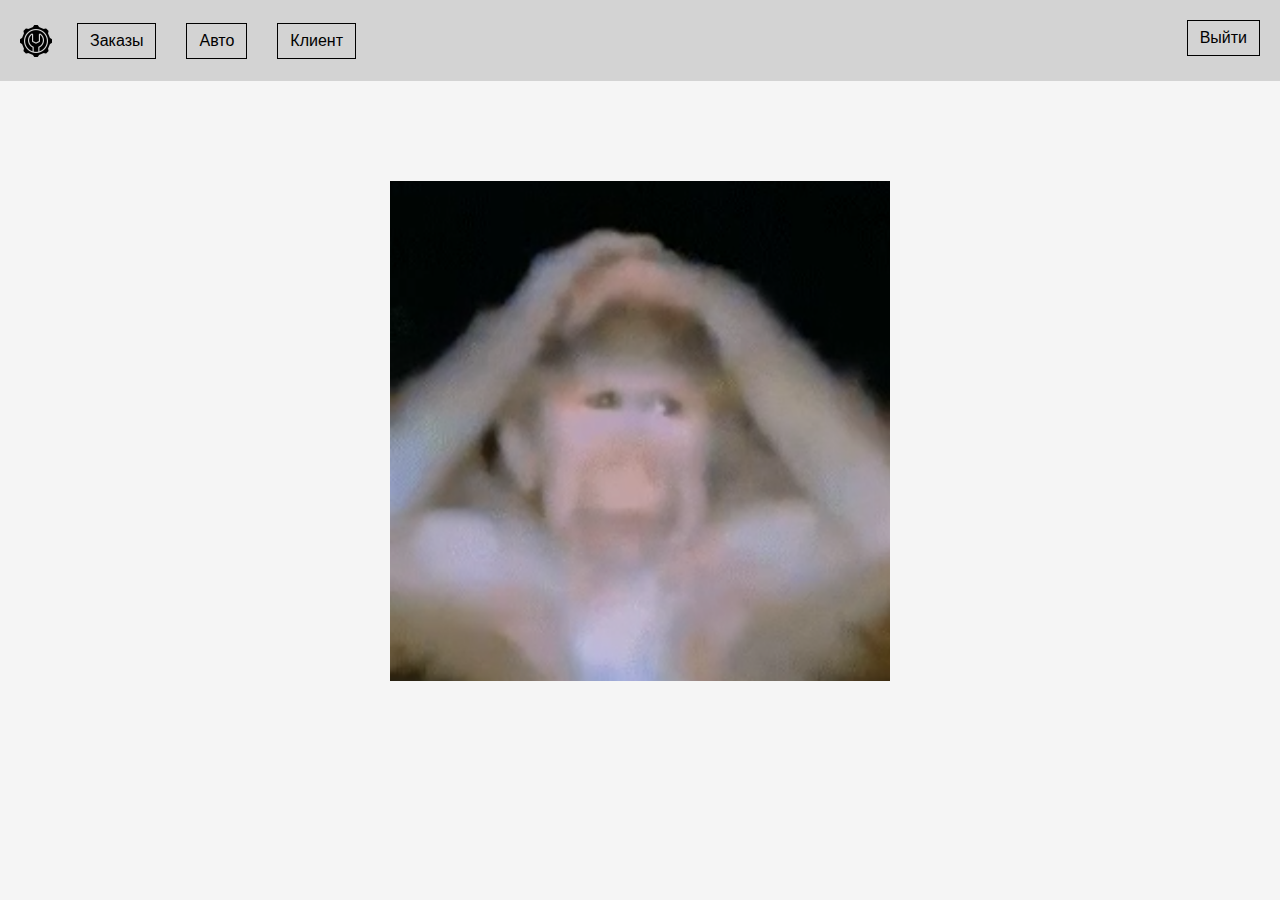
<file: static/index.html>
<html lang="ru">
<head>
  <meta charset="utf-8">
  <link href="/static/css/style.css" rel="stylesheet">
  <title>Автосервис</title>
</head>
<body>
<header class="main-header">
  <nav class="main-nav">
    <a class="logo" href="/">
      <img src="/static/img/service-icon.png" width="32" height="32" alt="Логотип сайта сервиса">
    </a>
    <ul class="nav-list">
      <li class="nav-list-item">
        <a href="/order">Заказы</a>
      </li>
      <li class="nav-list-item">
        <a href="/auto">Авто</a>
      </li>
      <li class="nav-list-item">
        <a href="/client">Клиент</a>
      </li>
    </ul>
    <div class="auth-buttons">
      <a href="/logout">Выйти</a>
    </div>
  </nav>
</header>
<main class="main-content">
  <img class="fun" src="/static/img/fun.png" width="500" height="500" alt="Логотип компании">
</main>
</body>
</html>
</file>
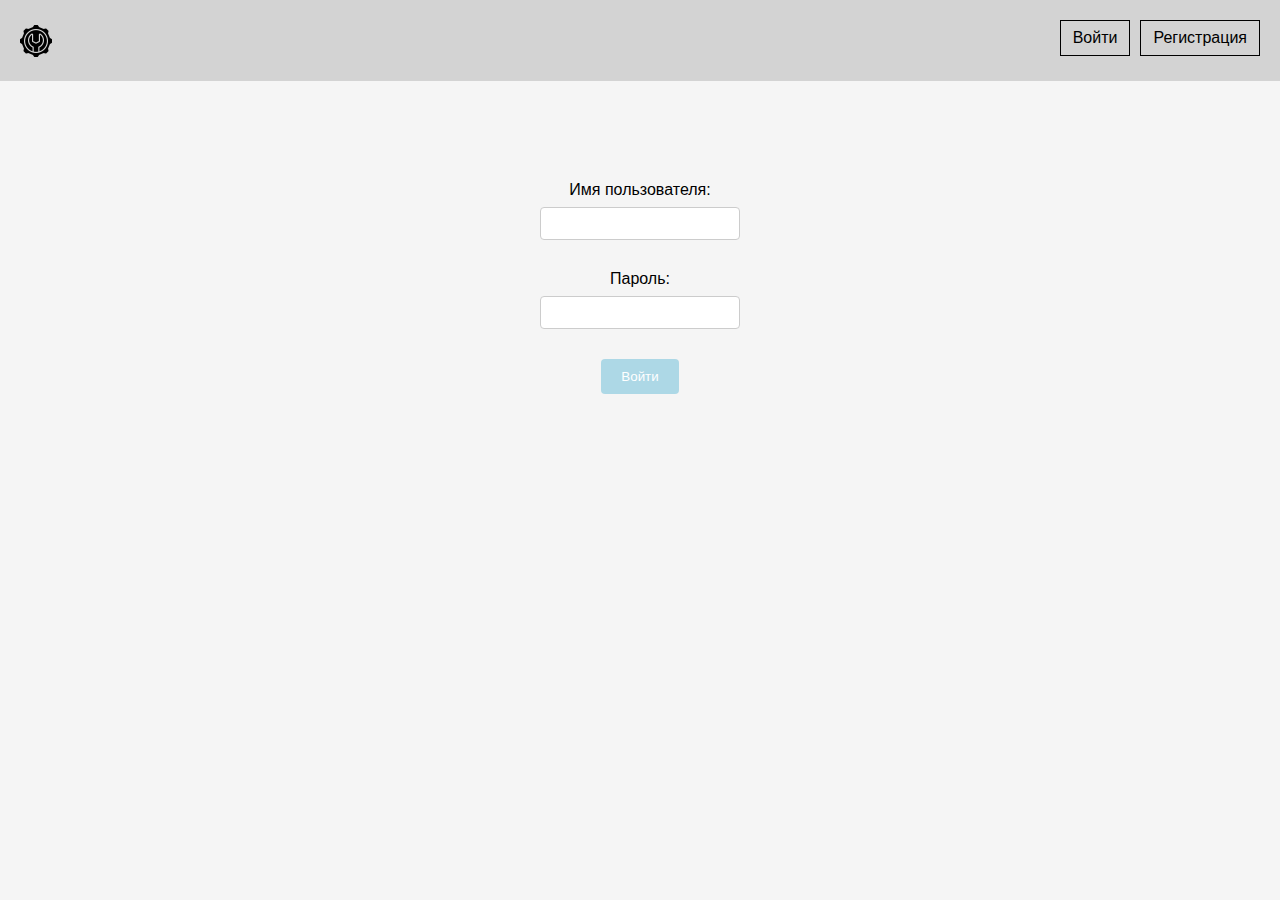
<file: static/login.html>
<html lang="ru">
<head>
    <meta charset="UTF-8">
    <title>Страница входа</title>
    <link rel="stylesheet" href="/static/css/style.css">
</head>
<body>
<header class="main-header">
    <nav class="main-nav">
        <a class="logo" href="/login">
            <img src="/static/img/service-icon.png" alt="Логотип" width="32" height="32">
        </a>
        <div class="auth-buttons">
            <a href="/login">Войти</a>
            <a href="/register">Регистрация</a>
        </div>
    </nav>
</header>

<main class="main-content">
    <form action="/login/" method="post">
        <label for="username">Имя пользователя:</label>
        <input type="text" id="username" name="username"><br><br>

        <label for="password">Пароль:</label>
        <input type="password" id="password" name="password"><br><br>

        <input type="submit" value="Войти">
    </form>
</main>
</body>
</html>
</file>
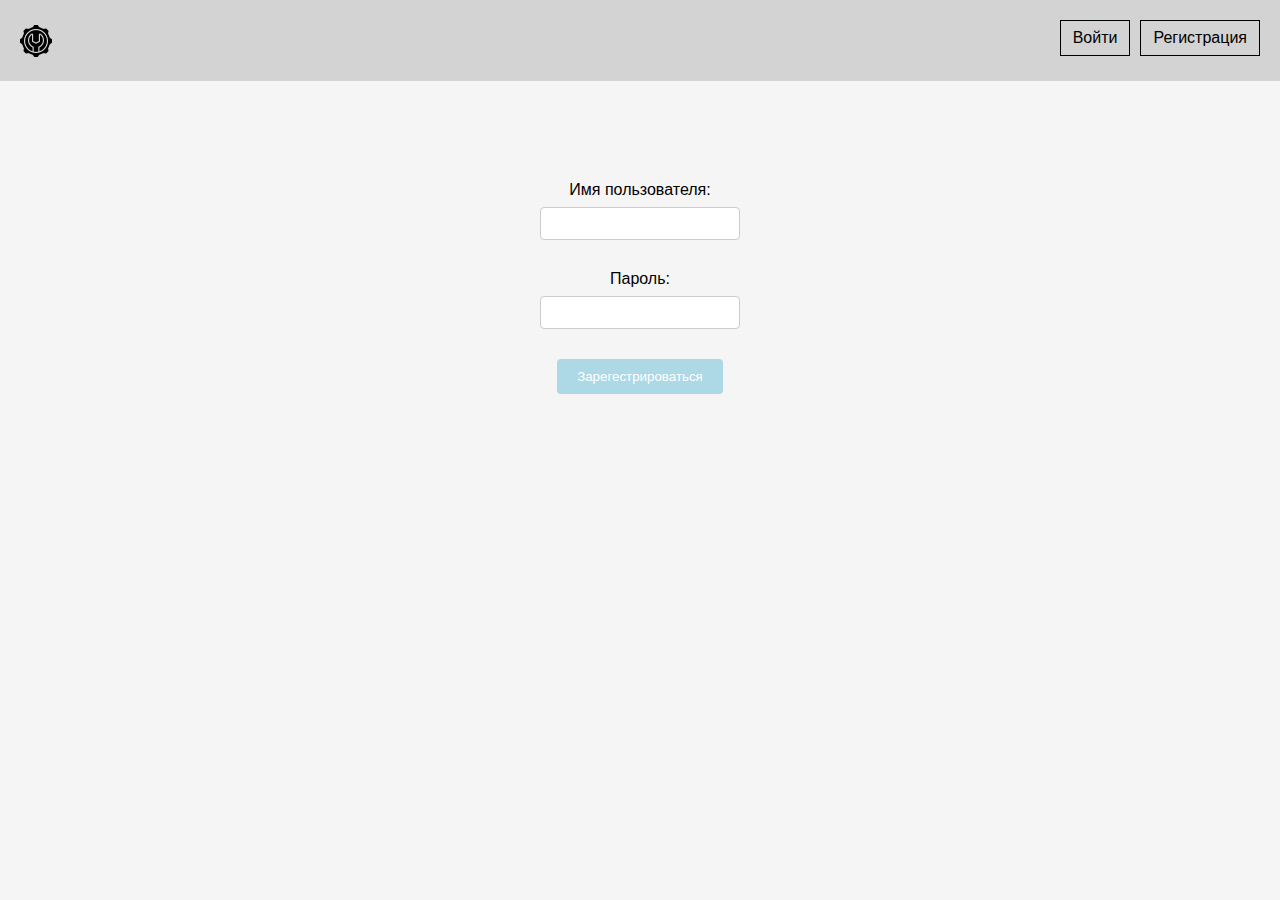
<file: static/register.html>
<html lang="ru">
<head>
  <meta charset="UTF-8">
  <title>Страница регистрации</title>
  <link rel="stylesheet" href="/static/css/style.css">
</head>
<body>
<header class="main-header">
  <nav class="main-nav">
    <a class="logo" href="/login">
      <img src="/static/img/service-icon.png" alt="Логотип" width="32" height="32">
    </a>
    <div class="auth-buttons">
      <a href="/login">Войти</a>
      <a href="/register">Регистрация</a>
    </div>
  </nav>
</header>

<main class="main-content">
  <form action="/register/" method="post">
    <label for="username">Имя пользователя:</label>
    <input type="text" id="username" name="username"><br><br>

    <label for="password">Пароль:</label>
    <input type="password" id="password" name="password"><br><br>

    <input type="submit" value="Зарегестрироваться">
  </form>
</main>
</body>
</html>
</file>
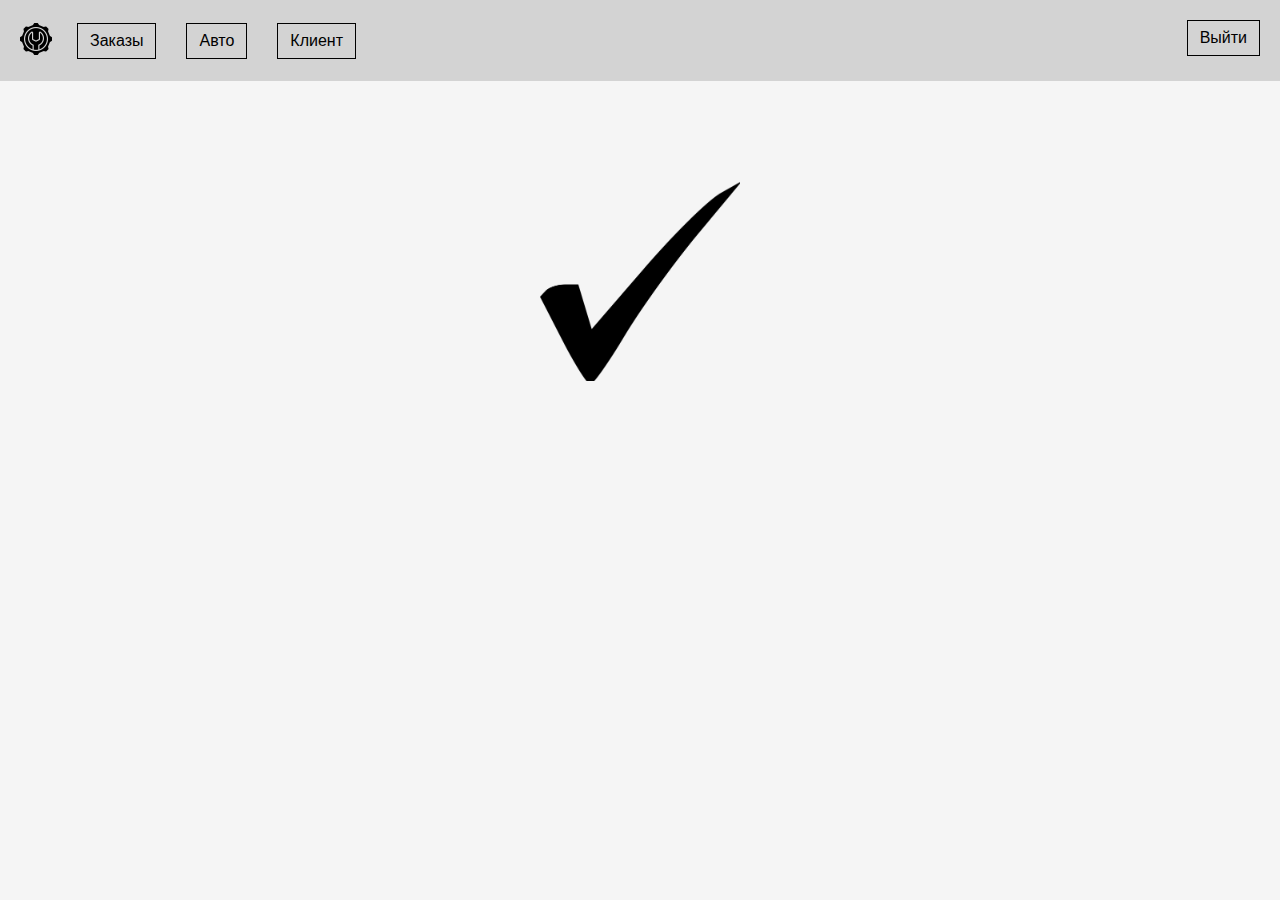
<file: static/success.html>
<!DOCTYPE html>
<html lang="ru">
<head>
  <meta charset="utf-8">
  <link href="/static/css/style.css" rel="stylesheet">
  <title>Автосервис</title>
</head>
<body>
<header class="main-header">
  <nav class="main-nav">
    <a class="logo" href="/">
      <img src="/static/img/service-icon.png" width="32" height="32" alt="Логотип сайта сервиса">
    </a>
    <ul class="nav-list">
      <li class="nav-list-item">
        <a href="/order">Заказы</a>
      </li>
      <li class="nav-list-item">
        <a href="/auto">Авто</a>
      </li>
      <li class="nav-list-item">
        <a href="/client">Клиент</a>
      </li>
    </ul>
    <div class="auth-buttons">
      <a href="/logout">Выйти</a>
    </div>
  </nav>
</header>
<main class="main-content">

  <img class="submit" src="/static/img/galochka.png" width="200" height="200" alt="Логотип компании">
</main>
</body>
</html>
</file>
<file: static/css/style.css>
body {
    background-color: whitesmoke;
    margin: 0;
    font-family: Arial, sans-serif;
}

h1 {
    text-align: center;
}

.main-header {
    background-color: lightgray;
}

.main-content {
    text-align: center;
}

.fun {
    text-align: center;
}

div
{
    text-align: center;
}

.main-nav {
    display: flex;
    justify-content: space-between;
    align-items: center;
    padding: 10px;
}

.nav-list {
    list-style-type: none;
    margin: 0;
    padding: 0;
    display: flex;
}

.nav-list-item {
    margin: 0 15px;
    border: 1px solid black;
}

.nav-list-item a {
    display: block;
    padding: 8px 12px;
    text-decoration: none;
    color: black;
}

.nav-list-item a:hover {
    background-color: lightgray;
}

.auth-buttons {
    display: flex;
    align-items: center;
    padding-bottom: 5px;
    margin-left: auto;
}

.auth-buttons a {
    display: block;
    padding: 8px 12px;
    text-decoration: none;
    color: black;
    border: 1px solid black;
    margin-left: 10px;
}

.auth-buttons a:hover {
    background-color: lightgray;
}

.main-footer {
    position: absolute;
    bottom: 0;
    z-index: 0;
    width: 100%;
    margin: 0;
    padding: 0;
    text-align: center;
    background-color: lightgrey;
}

.details {
    background: rgba(102, 102, 102, 0.5);
    width: 100%;
    height: 100%;
    position: absolute;
    top: 0;
    left: 0;
    display: none;
    z-index: 1000;
}

.details-window {
    width: 300px;
    height: 500px;
    text-align: center;
    padding: 15px;
    border: 2px solid black;
    background-color: white;
    position: absolute;
    top: 0;
    right: 0;
    bottom: 0;
    left: 0;
    margin: auto;
}

.details:target {display: block;}

.details-close {
    display: inline-block;
    border: 1px solid black;
    padding: 0 12px;
    margin: 10px;
    text-decoration: none;
    background-color: white;
    font-size: 14pt;
    cursor:pointer;
}

.details-close:hover {background-color: wheat;}

body {
    background-color: whitesmoke;
    margin: 0;
    font-family: Arial, sans-serif;
}

h1 {
    text-align: center;
}

.main-header {
    background-color: lightgray;
    text-align: center;
    padding: 10px;
}

.main-nav {
    display: flex;
    justify-content: flex-start;
    align-items: center;
    padding: 10px;
}

.logo img {
    margin-right: 10px;
    cursor: pointer;
}

.main-content {
    text-align: center;
    margin-top: 100px;
}

label {
    display: block;
    margin-bottom: 8px;
}

input[type="text"],
input[type="password"] {
    padding: 8px;
    margin-bottom: 12px;
    width: 200px;
    border-radius: 4px;
    border: 1px solid #ccc;
}

input[type="submit"] {
    padding: 10px 20px;
    border-radius: 4px;
    border: none;
    background-color: lightblue;
    color: white;
    cursor: pointer;
}

input[type="submit"]:hover {
    background-color: steelblue;
}
</file>
